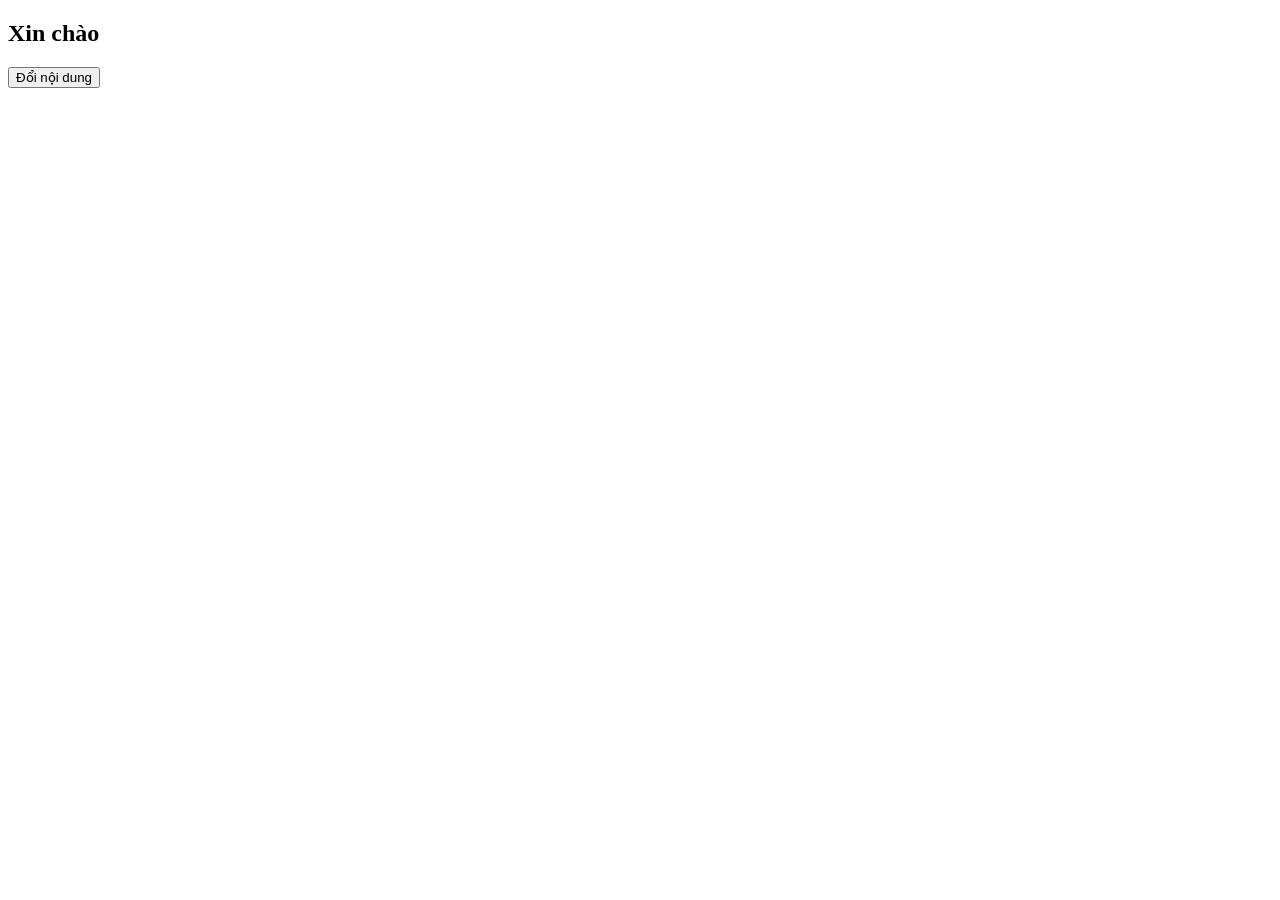
<file: html/DOM.html>
<!DOCTYPE html>
<html>
<body>
  <h2 id="title">Xin chào</h2>
  <button id="btnChange">Đổi nội dung</button>

  <script>
    const title = document.getElementById("title");
    const btnChange = document.getElementById("btnChange");

    btnChange.addEventListener("click", function(){
      title.textContent = "Học DOM thật vui!";
      title.style.color = "white";
      title.style.backgroundColor = "black";
    });
  </script>
</body>
</html>
</file>
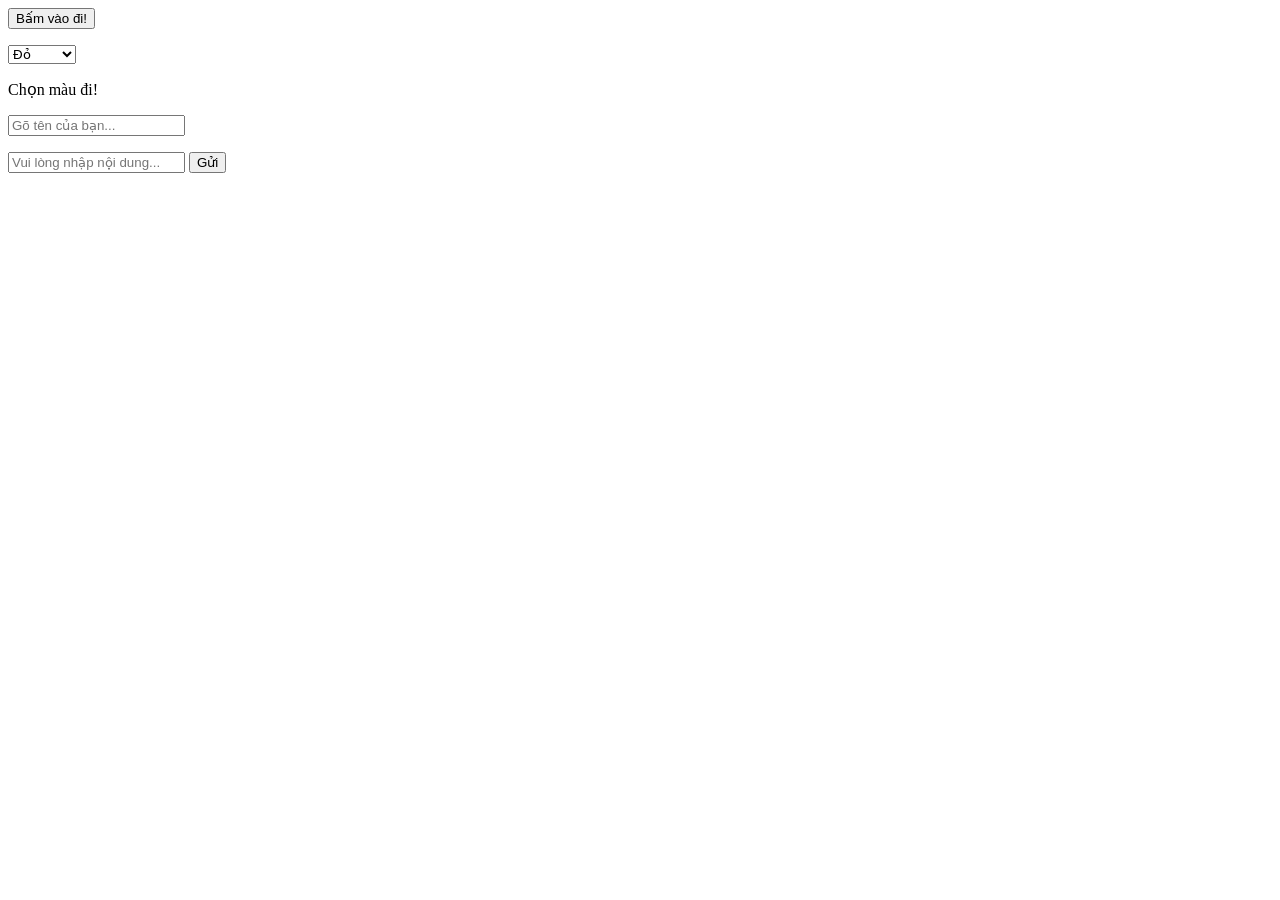
<file: html/events.html>
<!DOCTYPE html>
<html>
<body>

  <!-- click -->
  <button id="btn">Bấm vào đi!</button>
  <p id="clickText"></p>

  <!-- change -->
  <select id="colorSelect">
    <option value="red">Đỏ</option>
    <option value="black">Đen</option>
    <option value="green">Xanh lá</option>
  </select>
  <p id="colorText">Chọn màu đi!</p>

  <!-- keyup -->
  <input id="nameInput" placeholder="Gõ tên của bạn..." />
  <p id="preview"></p>

  <!-- submit -->
  <form id="myForm">
    <input type="text" placeholder="Vui lòng nhập nội dung..." />
    <button type="submit">Gửi</button>
  </form>
  <p id="submitMsg"></p>

  <script src="../js/events.js"></script>
</body>
</html>
</file>
